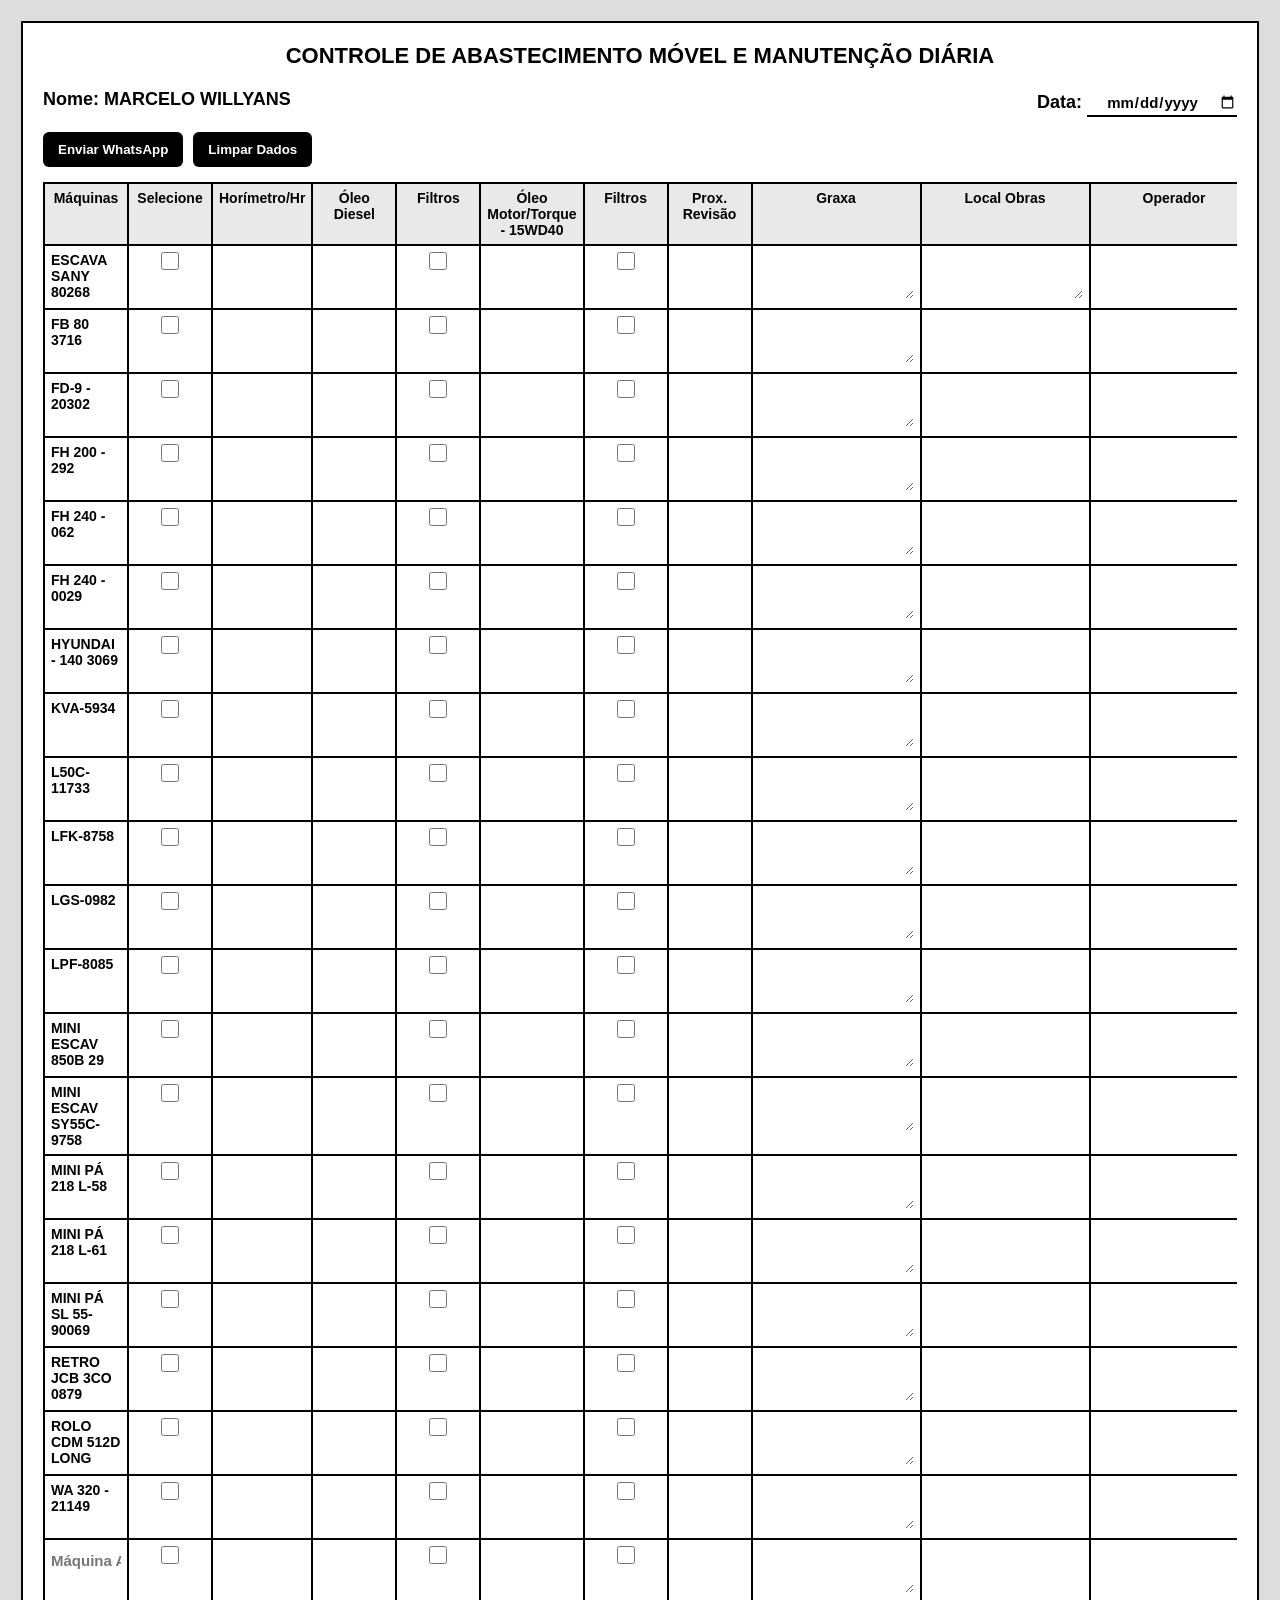
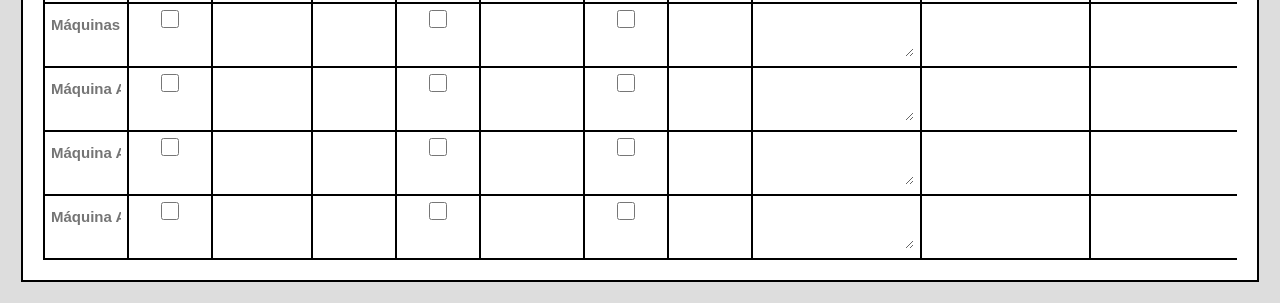
<file: Trabalho Willyans/index.html>
<!doctype html>
<html lang="pt-br">
  <head>
    <meta charset="UTF-8" />
    <meta name="viewport" content="width=device-width, initial-scale=1.0" />
    <title>Controle de Abastecimento e Manutenção Diária</title>
    <link rel="stylesheet" href="style.css" />
  </head>
  <body>
    <div class="folha">
      
      <h1>CONTROLE DE ABASTECIMENTO MÓVEL E MANUTENÇÃO DIÁRIA</h1>

      <div class="topo">
        <h2>Nome: <span>MARCELO WILLYANS</span></h2>
        <h2>Data: <input type="date" /></h2>
      </div>

      <div class="botoes">
        <button onclick="enviarWhatsApp()">Enviar WhatsApp</button>
        <button onclick="limparDados()">Limpar Dados</button>
      </div>

      <div class="tabela-container">
        <table>
          <thead>
            <tr>
              <th>Máquinas</th>
              <th>Selecione</th>
              <th>Horímetro/Hr</th>
              <th>Óleo Diesel</th>
              <th>Filtros</th>
              <th>Óleo Motor/Torque - 15WD40</th>
              <th>Filtros</th>
              <th>Prox. Revisão</th>
              <th>Graxa</th>
              <th>Local Obras</th>
              <th>Operador</th>
            </tr>
          </thead>

          <tbody>
            
            <tr>
              <td>ESCAVA SANY 80268</td>
              <td><input type="checkbox" /></td>
              <td><input type="text" /></td>
              <td><input type="text" /></td>
              <td><input type="checkbox" /></td>
              <td><input type="text" /></td>
              <td><input type="checkbox" /></td>
              <td><input type="text" /></td>
              <td><textarea></textarea></td>
              <td><textarea></textarea></td>
              <td><textarea></textarea></td>
            </tr>

            <tr>
              <td>FB 80 3716</td>
              <td><input type="checkbox" /></td>
              <td><input type="text" /></td>
              <td><input type="text" /></td>
              <td><input type="checkbox" /></td>
              <td><input type="text" /></td>
              <td><input type="checkbox" /></td>
              <td><input type="text" /></td>
              <td><textarea></textarea></td>
              <td><input type="text" /></td>
              <td><input type="text" /></td>
            </tr>

            <tr>
              <td>FD-9 - 20302</td>
              <td><input type="checkbox" /></td>
              <td><input type="text" /></td>
              <td><input type="text" /></td>
              <td><input type="checkbox" /></td>
              <td><input type="text" /></td>
              <td><input type="checkbox" /></td>
              <td><input type="text" /></td>
              <td><textarea></textarea></td>
              <td><input type="text" /></td>
              <td><input type="text" /></td>
            </tr>

            <tr>
              <td>FH 200 - 292</td>
              <td><input type="checkbox" /></td>
              <td><input type="text" /></td>
              <td><input type="text" /></td>
              <td><input type="checkbox" /></td>
              <td><input type="text" /></td>
              <td><input type="checkbox" /></td>
              <td><input type="text" /></td>
              <td><textarea></textarea></td>
              <td><input type="text" /></td>
              <td><input type="text" /></td>
            </tr>

            <tr>
              <td>FH 240 - 062</td>
              <td><input type="checkbox" /></td>
              <td><input type="text" /></td>
              <td><input type="text" /></td>
              <td><input type="checkbox" /></td>
              <td><input type="text" /></td>
              <td><input type="checkbox" /></td>
              <td><input type="text" /></td>
              <td><textarea></textarea></td>
              <td><input type="text" /></td>
              <td><input type="text" /></td>
            </tr>

            <tr>
              <td>FH 240 - 0029</td>
              <td><input type="checkbox" /></td>
              <td><input type="text" /></td>
              <td><input type="text" /></td>
              <td><input type="checkbox" /></td>
              <td><input type="text" /></td>
              <td><input type="checkbox" /></td>
              <td><input type="text" /></td>
              <td><textarea></textarea></td>
              <td><input type="text" /></td>
              <td><input type="text" /></td>
            </tr>

            <tr>
              <td>HYUNDAI - 140 3069</td>
              <td><input type="checkbox" /></td>
              <td><input type="text" /></td>
              <td><input type="text" /></td>
              <td><input type="checkbox" /></td>
              <td><input type="text" /></td>
              <td><input type="checkbox" /></td>
              <td><input type="text" /></td>
              <td><textarea></textarea></td>
              <td><input type="text" /></td>
              <td><input type="text" /></td>
            </tr>

            <tr>
              <td>KVA-5934</td>
              <td><input type="checkbox" /></td>
              <td><input type="text" /></td>
              <td><input type="text" /></td>
              <td><input type="checkbox" /></td>
              <td><input type="text" /></td>
              <td><input type="checkbox" /></td>
              <td><input type="text" /></td>
              <td><textarea></textarea></td>
              <td><input type="text" /></td>
              <td><input type="text" /></td>
            </tr>

            <tr>
              <td>L50C-11733</td>
              <td><input type="checkbox" /></td>
              <td><input type="text" /></td>
              <td><input type="text" /></td>
              <td><input type="checkbox" /></td>
              <td><input type="text" /></td>
              <td><input type="checkbox" /></td>
              <td><input type="text" /></td>
              <td><textarea></textarea></td>
              <td><input type="text" /></td>
              <td><input type="text" /></td>
            </tr>

            <tr>
              <td>LFK-8758</td>
              <td><input type="checkbox" /></td>
              <td><input type="text" /></td>
              <td><input type="text" /></td>
              <td><input type="checkbox" /></td>
              <td><input type="text" /></td>
              <td><input type="checkbox" /></td>
              <td><input type="text" /></td>
              <td><textarea></textarea></td>
              <td><input type="text" /></td>
              <td><input type="text" /></td>
            </tr>

            <tr>
              <td>LGS-0982</td>
              <td><input type="checkbox" /></td>
              <td><input type="text" /></td>
              <td><input type="text" /></td>
              <td><input type="checkbox" /></td>
              <td><input type="text" /></td>
              <td><input type="checkbox" /></td>
              <td><input type="text" /></td>
              <td><textarea></textarea></td>
              <td><input type="text" /></td>
              <td><input type="text" /></td>
            </tr>

            <tr>
              <td>LPF-8085</td>
              <td><input type="checkbox" /></td>
              <td><input type="text" /></td>
              <td><input type="text" /></td>
              <td><input type="checkbox" /></td>
              <td><input type="text" /></td>
              <td><input type="checkbox" /></td>
              <td><input type="text" /></td>
              <td><textarea></textarea></td>
              <td><input type="text" /></td>
              <td><input type="text" /></td>
            </tr>

            <tr>
              <td>MINI ESCAV 850B 29</td>
              <td><input type="checkbox" /></td>
              <td><input type="text" /></td>
              <td><input type="text" /></td>
              <td><input type="checkbox" /></td>
              <td><input type="text" /></td>
              <td><input type="checkbox" /></td>
              <td><input type="text" /></td>
              <td><textarea></textarea></td>
              <td><input type="text" /></td>
              <td><input type="text" /></td>
            </tr>

            <tr>
              <td>MINI ESCAV SY55C-9758</td>
              <td><input type="checkbox" /></td>
              <td><input type="text" /></td>
              <td><input type="text" /></td>
              <td><input type="checkbox" /></td>
              <td><input type="text" /></td>
              <td><input type="checkbox" /></td>
              <td><input type="text" /></td>
              <td><textarea></textarea></td>
              <td><input type="text" /></td>
              <td><input type="text" /></td>
            </tr>

            <tr>
              <td>MINI PÁ 218 L-58</td>
              <td><input type="checkbox" /></td>
              <td><input type="text" /></td>
              <td><input type="text" /></td>
              <td><input type="checkbox" /></td>
              <td><input type="text" /></td>
              <td><input type="checkbox" /></td>
              <td><input type="text" /></td>
              <td><textarea></textarea></td>
              <td><input type="text" /></td>
              <td><input type="text" /></td>
            </tr>

            <tr>
              <td>MINI PÁ 218 L-61</td>
              <td><input type="checkbox" /></td>
              <td><input type="text" /></td>
              <td><input type="text" /></td>
              <td><input type="checkbox" /></td>
              <td><input type="text" /></td>
              <td><input type="checkbox" /></td>
              <td><input type="text" /></td>
              <td><textarea></textarea></td>
              <td><input type="text" /></td>
              <td><input type="text" /></td>
            </tr>

            <tr>
              <td>MINI PÁ SL 55-90069</td>
              <td><input type="checkbox" /></td>
              <td><input type="text" /></td>
              <td><input type="text" /></td>
              <td><input type="checkbox" /></td>
              <td><input type="text" /></td>
              <td><input type="checkbox" /></td>
              <td><input type="text" /></td>
              <td><textarea></textarea></td>
              <td><input type="text" /></td>
              <td><input type="text" /></td>
            </tr>

            <tr>
              <td>RETRO JCB 3CO 0879</td>
              <td><input type="checkbox" /></td>
              <td><input type="text" /></td>
              <td><input type="text" /></td>
              <td><input type="checkbox" /></td>
              <td><input type="text" /></td>
              <td><input type="checkbox" /></td>
              <td><input type="text" /></td>
              <td><textarea></textarea></td>
              <td><input type="text" /></td>
              <td><input type="text" /></td>
            </tr>

            <tr>
              <td>ROLO CDM 512D LONG</td>
              <td><input type="checkbox" /></td>
              <td><input type="text" /></td>
              <td><input type="text" /></td>
              <td><input type="checkbox" /></td>
              <td><input type="text" /></td>
              <td><input type="checkbox" /></td>
              <td><input type="text" /></td>
              <td><textarea></textarea></td>
              <td><input type="text" /></td>
              <td><input type="text" /></td>
            </tr>

            <tr>
              <td>WA 320 - 21149</td>
              <td><input type="checkbox" /></td>
              <td><input type="text" /></td>
              <td><input type="text" /></td>
              <td><input type="checkbox" /></td>
              <td><input type="text" /></td>
              <td><input type="checkbox" /></td>
              <td><input type="text" /></td>
              <td><textarea></textarea></td>
              <td><input type="text" /></td>
              <td><input type="text" /></td>
            </tr>


            <tr>
              <td><input  class="adicionar"type="text" placeholder="Máquina Alugada"/></td>
              <td><input type="checkbox" /></td>
              <td><input type="text" /></td>
              <td><input type="text" /></td>
              <td><input type="checkbox" /></td>
              <td><input type="text" /></td>
              <td><input type="checkbox" /></td>
              <td><input type="text" /></td>
              <td><textarea></textarea></td>
              <td><input type="text" /></td>
              <td><input type="text" /></td>
            </tr>

            <tr>
              <td><input  class="adicionar"type="text" placeholder="Máquinas Alugada"/></td>
              <td><input type="checkbox" /></td>
              <td><input type="text" /></td>
              <td><input type="text" /></td>
              <td><input type="checkbox" /></td>
              <td><input type="text" /></td>
              <td><input type="checkbox" /></td>
              <td><input type="text" /></td>
              <td><textarea></textarea></td>
              <td><input type="text" /></td>
              <td><input type="text" /></td>
            </tr>

            <tr>
              <td><input  class="adicionar"type="text" placeholder="Máquina Alugada"/></td>
              <td><input type="checkbox" /></td>
              <td><input type="text" /></td>
              <td><input type="text" /></td>
              <td><input type="checkbox" /></td>
              <td><input type="text" /></td>
              <td><input type="checkbox" /></td>
              <td><input type="text" /></td>
              <td><textarea></textarea></td>
              <td><input type="text" /></td>
              <td><input type="text" /></td>
            </tr>

            <tr>
              <td><input  class="adicionar"type="text" placeholder="Máquina Alugada"/></td>
              <td><input type="checkbox" /></td>
              <td><input type="text" /></td>
              <td><input type="text" /></td>
              <td><input type="checkbox" /></td>
              <td><input type="text" /></td>
              <td><input type="checkbox" /></td>
              <td><input type="text" /></td>
              <td><textarea></textarea></td>
              <td><input type="text" /></td>
              <td><input type="text" /></td>
            </tr>


            <tr>
              <td><input  class="adicionar"type="text" placeholder="Máquina Alugada"/></td>
              <td><input type="checkbox" /></td>
              <td><input type="text" /></td>
              <td><input type="text" /></td>
              <td><input type="checkbox" /></td>
              <td><input type="text" /></td>
              <td><input type="checkbox" /></td>
              <td><input type="text" /></td>
              <td><textarea></textarea></td>
              <td><input type="text" /></td>
              <td><input type="text" /></td>
            </tr>
            
          </tbody>
        </table>
      </div>
    </div>

    <script src="acao.js"></script>
  </body>
</html>
</file>
<file: Trabalho Willyans/style.css>
* {
  margin: 0;
  padding: 0;
  box-sizing: border-box;
}

body {
  background: #ddd;
  font-family: Arial, sans-serif;
  padding: 21px;
}

.folha {
  background: white;
  padding: 20px;
  max-width: 1350px;
  margin: auto;
  border: 2px solid black;
}

h1 {
  text-align: center;
  font-size: 22px;
  margin-bottom: 20px;
}


.topo {
  display: flex;
  justify-content: space-between;
  gap: 10px;
  margin-bottom: 15px;
  font-size: 16px;
}

h2 {
  font-size: 18px;
}

span {
  font-weight: bold;
}

input{
  font-weight: 700;
  width: auto;
  min-width: 70px;
}

.botoes {
  display: flex;
  gap: 10px;
  margin: 15px 0;
}

button {
  padding: 10px 15px;
  border: none;
  background: black;
  color: white;
  font-weight: bold;
  border-radius: 6px;
  cursor: pointer;
}

button:active {
  transform: scale(0.97);
}

.tabela-container {
  width: 100%;
  overflow-x: auto;
}

table {
  width: 100%;
  min-width: 1100px;
  border-collapse: collapse;
}

th, td {
  border: 2px solid black;
  padding: 6px;
  text-align: center;
  font-size: 14px;
  vertical-align: top;
}

th {
  background: #e9e9e9;
  font-weight: bold;
}

td:first-child {
  text-align: left;
  font-weight: bold;
  width: 220px;
}

input[type="text"],
input[type="date"],
textarea {
  width: 100%;
  border: none;

  outline: none;
  text-align: center;
  font-size: 15px;
  background: transparent;
  font-family: Arial, sans-serif;
}

input[type="text"],
input[type="date"] {
  height: 28px;
}

input[type="date"] {
  border-bottom: 2px solid black;
  width: 150px;
}

textarea {
  min-width: 155px;
  min-height: 25px;
  resize: vertical;
  overflow: hidden;
  line-height: 1.3;
  padding: 4px;
  font-weight: 700;
  
}

input[type="checkbox"] {
  width: 18px;
  height: 18px;
}

.adicionar{
  text-align: left;
  font-size: 20px;
  font-weight: 700;
}

@media (max-width: 768px) {
  body {
    padding: 5px;
  }

  .folha {
    padding: 10px;
    border: 1px solid black;
  }

  h1 {
    font-size: 16px;
    margin-bottom: 12px;
  }

  .topo {
    flex-direction: column;
    font-size: 14px;
  }

  h2 {
    font-size: 14px;
  }

  .botoes {
    flex-direction: column;
  }

  button {
    width: 100%;
    padding: 12px;
    font-size: 15px;
  }

  th, td {
    font-size: 12px;
    padding: 4px;
  }

  input[type="text"] {
    min-width: 80px;
    height: 30px;
   
  }

  textarea {
    min-width: 180px;
    min-height: 45px;
    font-size: 13px;
  }
}

@media print {
  body {
    background: white;
    padding: 0;
  }

  .folha {
    border: none;
    max-width: 100%;
  }

  .botoes {
    display: none;
  }

  .tabela-container {
    overflow: visible;
  }

  textarea {
    height: auto;
    min-height: 80px;
    overflow: visible;
    white-space: pre-wrap;
  }

  tr {
    page-break-inside: avoid;
  }
}
</file>
